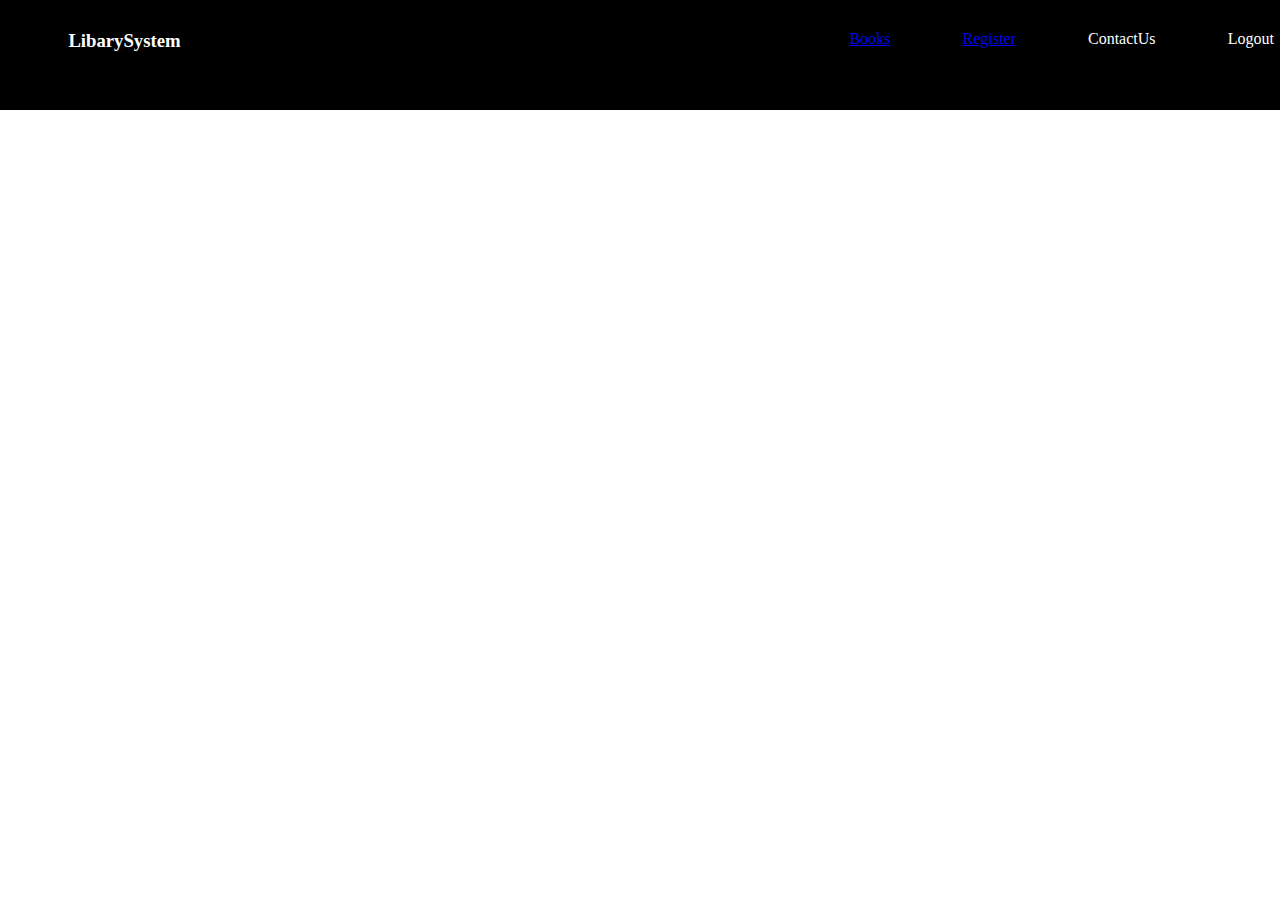
<file: index.html>
<!DOCTYPE html>
<html lang="en">
<head>
    <meta charset="UTF-8">
    <meta name="viewport" content="width=device-width, initial-scale=1.0">
    <title>Document</title>
    <link rel="stylesheet" href="html.css">
</head>
<body>
    <header>
        <nav class="navi">
            <h3>LibarySystem</h3>
            <ul>
                <li><a href="table.html">Books</a></li>
                <li><a href="form.html">Register</a></li>
                <li>ContactUs</li>
                <li>Logout</li>
            </ul>
        </nav>
    </header>
    <div></div>
   
</body>
</html>
</file>
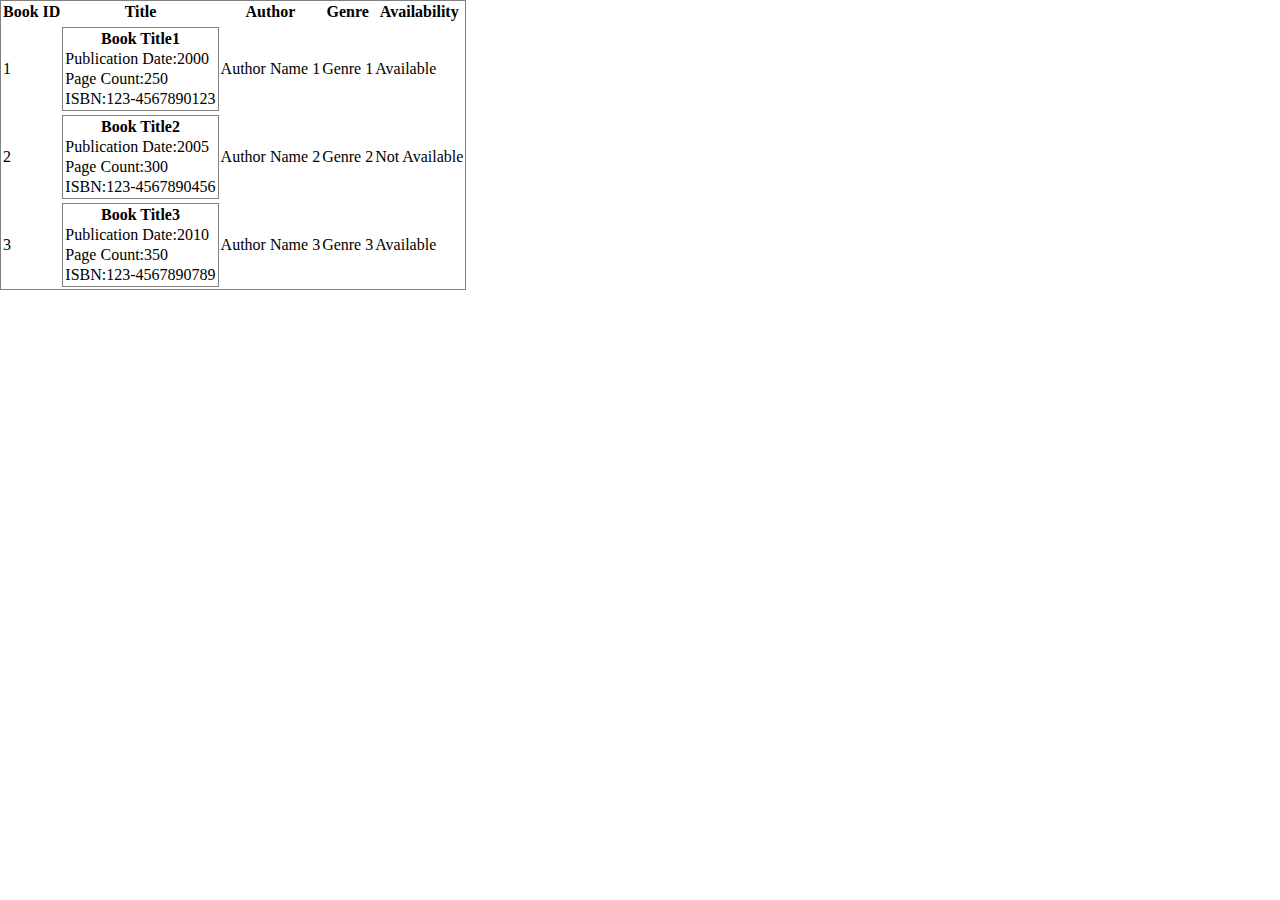
<file: table.html>
<!DOCTYPE html>
<html lang="en">
<head>
    <meta charset="UTF-8">
    <meta name="viewport" content="width=device-width, initial-scale=1.0">
    <title>Document</title>
    <link rel="stylesheet" href="html.css">
    <link rel="stylesheet" href="html.css">
</head>
<body>
    <table>
        <tr>
            <thead>
                <th>Book ID</th>
                <th>Title</th>
                <th>Author</th>
                <th>Genre</th>
                <th>Availability</th>
            </thead>
        </tr>
        <tr>
            <tbody>
                <td rowspan="4">1</td>
                <td colspan="1"><table>
                    <thead>
                        <th><a>Book Title1</a></th>
                    </thead>
                    <tr>
                        <td>Publication Date:2000</td></tr>
                        <tr><td>Page Count:250</td></tr>
                       
                       <tr><td>ISBN:123-4567890123</td></tr> 
                    
                </table></td>
                <td rowspan="4">Author Name 1</td>
                <td>Genre 1</td>
                <td>Available</td>
            </tbody>
        </tr>
        <tr>
            <tbody>
                <td rowspan="4">2</td>
                <td colspan="1"><table>
                    <thead>
                        <th><a>Book Title2</a></th>
                    </thead>
                    <tr>
                        <td>Publication Date:2005</td></tr>
                        <tr><td>Page Count:300</td></tr>
                       
                       <tr><td>ISBN:123-4567890456</td></tr> 
                    
                </table></td>
                <td rowspan="4">Author Name 2</td>
                <td>Genre 2</td>
                <td>Not Available</td>
            </tbody>
        </tr>
        <tr>
            <tbody>
                <td rowspan="4">3</td>
                <td colspan="1"><table>
                    <thead>
                        <th><a>Book Title3</a></th>
                    </thead>
                    <tr>
                        <td>Publication Date:2010</td></tr>
                        <tr><td>Page Count:350</td></tr>
                       
                       <tr><td>ISBN:123-4567890789</td></tr> 
                    
                </table></td>
                <td rowspan="4">Author Name 3</td>
                <td>Genre 3</td>
                <td>Available</td>
            </tbody>
        </tr>  
    </table>
</body>
</html>
</file>
<file: html.css>
*{
    margin: 0%;
    padding: 0%;
}

.navi{
    width: 100%;
    height: 50px;
    display:flex;
    background-color: black;
    color: white;
    padding: 30px;;
}
h3{
    margin-left: 3%;
    width: 60%;
}
.navi ul{
    width: 40%;
    list-style-type: none;
    display: flex;
    justify-content: space-around;
}
form input{
    width: 1200px;
}
table{
    border: 1px solid gray;
    
}
table>tr>tbody>td{
    border: 1px solid gray;
}
</file>
